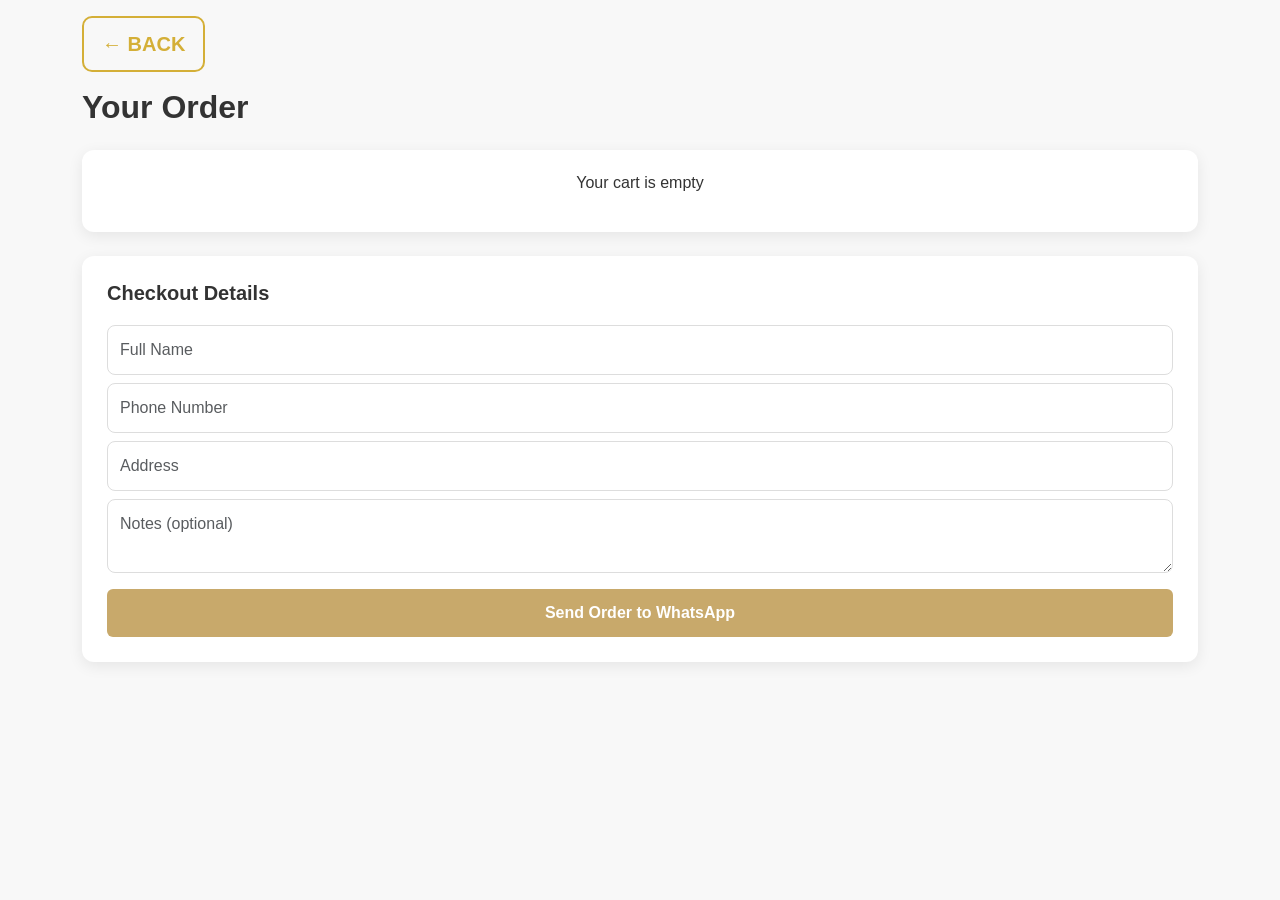
<file: cart.html>
<!DOCTYPE html>
<html lang="en">

<head>
  <meta charset="UTF-8">
  <title>Cart</title>

  <link href="https://cdn.jsdelivr.net/npm/bootstrap@5.3.8/dist/css/bootstrap.min.css" rel="stylesheet">

  <link rel="stylesheet" href="css/style.css">

  <style>
    body {
      background: #f8f8f8;
    }

    /*  BACK BUTTON  */
    .back-btn {
      display: inline-block;
      font-size: 20px;
      font-weight: 700;
      color: #d4af37;
      text-decoration: none;
      padding: 10px 18px;
      border: 2px solid #d4af37;
      border-radius: 10px;
      transition: 0.3s;
    }

    .back-btn:hover {
      background: #d4af37;
      color: white;
    }

    /*  CARDS  */
    .card-box {
      background: white;
      padding: 20px;
      border-radius: 12px;
      box-shadow: 0 4px 15px rgba(0,0,0,0.08);
    }

    /*  FORM  */
    .checkout-box {
      background: white;
      padding: 25px;
      border-radius: 12px;
      box-shadow: 0 4px 15px rgba(0,0,0,0.08);
    }

    .title {
      font-weight: 700;
      margin-bottom: 20px;
    }
  </style>
</head>

<body>

<!--  BACK BUTTON  -->
<div class="container py-3">
  <a href="index.html" class="back-btn">
    ← BACK
  </a>
</div>

<!--  CONTENT  -->
<div class="container pb-5">

  <h2 class="fw-bold mb-4">Your Order</h2>

  <!-- CART -->
  <div id="cart-table-container" class="card-box mb-4"></div>

  <!-- CHECKOUT -->
  <div class="checkout-box">

    <h5 class="title">Checkout Details</h5>

    <input id="name" class="form-control mb-2" placeholder="Full Name" required>
    <input id="phone" class="form-control mb-2" placeholder="Phone Number" required>
    <input id="address" class="form-control mb-2" placeholder="Address" required>

    <textarea id="notes" class="form-control mb-3" placeholder="Notes (optional)"></textarea>

    <button class="btn btn-warning w-100 fw-bold" onclick="confirmOrder()">
      Send Order to WhatsApp
    </button>

  </div>

</div>

<script src="js/data.js"></script>
<script src="js/main.js"></script>

<script>
  window.onload = displayCart;
</script>

</body>
</html>
</file>
<file: css/style.css>
/* =========================
   VARIABLES
========================= */
:root {
  --gold: #c8a96b;
  --cream: #f8f5f0;
  --dark: #222;
  --white: #ffffff;
}

* {
  margin: 0;
  padding: 0;
  box-sizing: border-box;
}

html {
  scroll-behavior: smooth;
}

body {
  background-color: var(--cream);
  font-family: 'Segoe UI', Tahoma, Geneva, Verdana, sans-serif;
  color: #333;
  line-height: 1.6;
}

/* =========================
   NAVBAR
========================= */
.navbar {
  background: rgba(255, 255, 255, 0.95);
  backdrop-filter: blur(10px);
  padding: 15px 0;
  box-shadow: 0 2px 10px rgba(0, 0, 0, 0.1);
  transition: 0.3s;
}

.navbar-brand {
  color: var(--gold) !important;
  font-size: 1.8rem;
  font-weight: 800;
  letter-spacing: 1px;
}

.nav-link {
  color: var(--dark) !important;
  font-weight: 500;
  margin: 0 10px;
  transition: 0.3s;
}

.nav-link:hover {
  color: var(--gold) !important;
}

/* =========================
   BUTTONS
========================= */
.btn-warning {
  background-color: var(--gold);
  border: none;
  color: var(--white);
  padding: 12px 28px;
  font-weight: 600;
  transition: 0.3s;
}

.btn-warning:hover {
  background-color: #b89458;
  color: var(--white);
}

.btn-outline-light {
  border: 2px solid var(--white);
  padding: 11px 28px;
}

.btn-outline-light:hover {
  background-color: var(--white);
  color: var(--dark);
}

/* =========================
   HERO SECTION
========================= */
.hero {
  min-height: 100vh;
  background: linear-gradient(rgba(0,0,0,0.5), rgba(0,0,0,0.5)), url("../images/hero.jpeg");
  background-size: cover;
  background-position: center;
  background-attachment: fixed;
  display: flex;
  align-items: center;
  justify-content: center;
}

.hero h1 {
  font-size: 4rem;
  margin: 20px 0;
}

/* =========================
   MENU SECTION
========================= */
.card {
  border: none;
  border-radius: 15px;
  transition: 0.4s;
  overflow: hidden;
}

.card:hover {
  transform: translateY(-10px);
  box-shadow: 0 10px 20px rgba(0,0,0,0.15) !important;
}

.card-img-top {
  height: 250px;
  object-fit: cover;
}

/* =========================
   ABOUT SECTION
========================= */
.about-section img {
  border-radius: 15px;
  box-shadow: 0 10px 30px rgba(0,0,0,0.1);
}

/* =========================
   TESTIMONIALS
========================= */
#testimonials .card {
  background: var(--white);
  padding: 20px;
}

/* =========================
   CONTACT SECTION
========================= */
#contact {
  background-color: #fff;
}

.form-control {
  padding: 12px;
  border: 1px solid #ddd;
  border-radius: 8px;
}

/* =========================
   FOOTER
========================= */
footer {
  background-color: var(--dark);
}

.social-links a {
  font-size: 1.5rem;
  transition: 0.3s;
}

.social-links a:hover {
  color: var(--gold) !important;
}

/* =========================
   RESPONSIVE
========================= */
@media (max-width: 768px) {
  .hero h1 {
    font-size: 2.5rem;
  }
}
a {
  text-decoration: none;
}
html {
  scroll-behavior: smooth;
}
</file>
